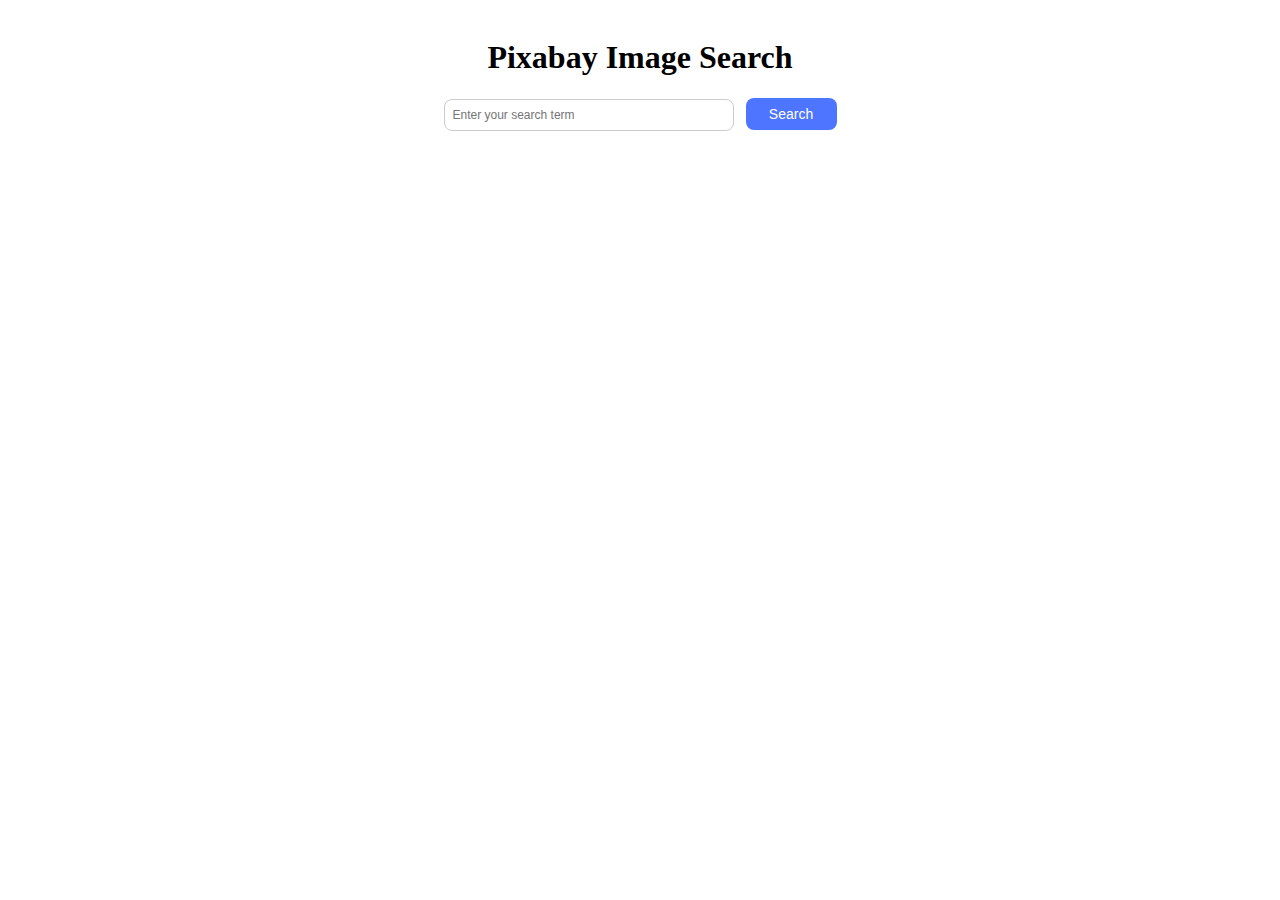
<file: src/index.html>
<!DOCTYPE html>
<html lang="en">
  <head>
    <meta charset="UTF-8" />
    <meta name="viewport" content="width=device-width, initial-scale=1.0" />
    <title>Pixabay Image Search</title>
    <link rel="stylesheet" href="./css/styles.css" />
  </head>
  <body>
    <div class="container">
      <h1>Pixabay Image Search</h1>
      <form id="search-form">
        <input
          type="text"
          class="input-field"
          id="search-input"
          placeholder="Enter your search term"
        />
        <button type="submit" class="btn-search">Search</button>
      </form>
      <div id="gallery" class="gallery">
        <!-- Сюди будуть додані зображення з JavaScript -->
      </div>
      <div class="loader-container" id="loaderContainer" style="display: none">
        <div class="loader"></div>
      </div>

      <button id="loadMoreBtn" class="btn-load-more" style="display: none">
        Load more
      </button>

      <p id="endMessage" class="end-message" style="display: none">
        We're sorry, but you've reached the end of search results.
      </p>
    </div>

    <script type="module" src="./js/pixabay-api.js"></script>
    <script type="module" src="./js/render-functions.js"></script>
    <script type="module" src="./main.js"></script>
  </body>
</html>
</file>
<file: src/css/styles.css>
.container {
  max-width: 1128px;
  margin: 0 auto;
  padding: 10px;
  text-align: center;
}

.input-field {
  width: 272px;
  padding: 8px;
  border-radius: 8px;
  border: 1px solid #ccc;
  outline: none;
  font-size: 12px;
  margin-right: 8px;
  margin-bottom: 8px;
}

.btn-search {
  border: none;
  border-radius: 8px;
  padding: 8px 16px;
  width: 91px;
  background: #4e75ff;
  color: white;
  font-size: 14px;
  cursor: pointer;
  outline: none;
}

.btn-search:hover {
  background: #3b5ecf;
}

.btn-load-more {
  margin-top: 32px;
  text-align: center;
  margin-left: auto;
  margin-right: auto;
  border: none;
  border-radius: 8px;
  padding: 8px 16px;
  width: 125px;
  background: #4e75ff;
  color: white;
  font-size: 14px;
  cursor: pointer;
  outline: none;
}

.btn-load-more:hover {
  background: #3b5ecf;
}

.end-message {
  margin-top: 32px;
  text-align: center;
  margin-left: auto;
  margin-right: auto;
  font-family: 'Montserrat', sans-serif;
  font-weight: 400;
  font-size: 16px;
  line-height: 150%;
  letter-spacing: 0.04em;
  color: #2e2f42;
}

.gallery {
  margin-top: 20px;
  display: grid;
  grid-template-columns: repeat(
    auto-fit,
    minmax(360px, 1fr)
  ); /* Автоматично адаптуємо кількість колонок з мінімальною шириною 360px */
  grid-gap: 24px;
}

.gallery-item {
  position: relative;
  overflow: hidden;
  box-shadow: 0 0 10px rgba(0, 0, 0, 0.1);
  border-radius: 5px;
}

.gallery-item img {
  width: 100%;
  height: 200px;
  object-fit: cover; /* Зображення зберігає пропорції та вписується в елемент */
  display: block;
  border-radius: 5px 5px 0 0;
}

.gallery-item:hover {
  transform: scale(1.05);
}

.details {
  padding: 8px;
  background-color: rgba(
    240,
    240,
    240,
    0.8
  ); /* Прозорий фоновий колір розділу деталей */
  display: flex;
  justify-content: space-between;
  box-sizing: border-box;
  border-radius: 0 0 5px 5px;
}

.details .detail-row {
  flex: 0 1 50%; /* Одинака ширина для двох стовпців */
  margin-bottom: 5px;
}

.details p {
  margin: 5px 0;
  font-family: 'Montserrat', sans-serif;
  font-weight: 400;
  font-size: 12px;
  line-height: 1.5;
  letter-spacing: 0.04em;
  color: #2e2f42;
  text-decoration: none;
}

.loader-container {
  display: none; /* Початково ховаємо loader */
  position: fixed;
  top: 0;
  left: 0;
  width: 100%;
  height: 100%;
  background-color: rgba(255, 255, 255, 0.7); /* Півпрозорий білий фон */
  z-index: 1000; /* Висока з-index, щоб loader був поверх усіх елементів */
}

.loader {
  position: absolute;
  top: 50%;
  left: 50%;
  transform: translate(-50%, -50%);
  border: 8px solid #f3f3f3; /* Світлий колір для обведення */
  border-top: 8px solid #3498db; /* Синій колір для верхньої частини loader */
  border-radius: 50%;
  width: 60px;
  height: 60px;
  animation: spin 1s linear infinite; /* Анімація обертання */
}

@keyframes spin {
  0% {
    transform: rotate(0deg);
  }
  100% {
    transform: rotate(360deg);
  }
}
</file>
